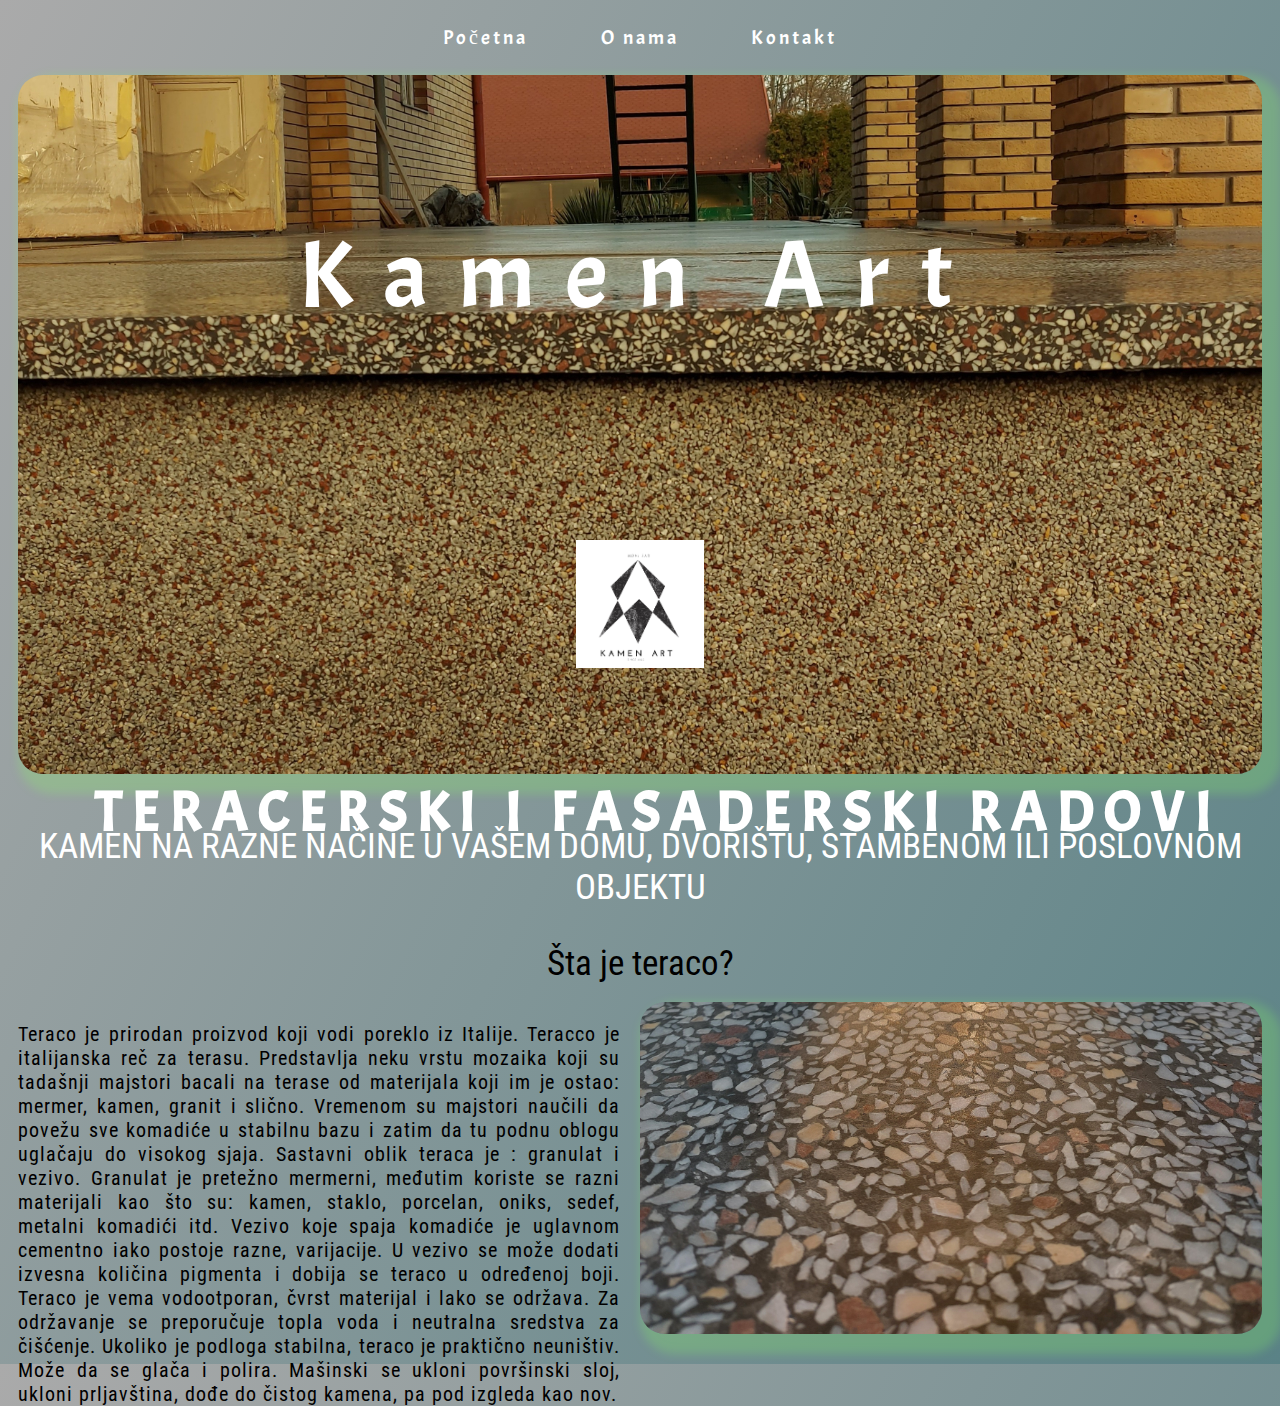
<file: index.html>
<!DOCTYPE html>
<html lang="en">
<head>
    <meta charset="UTF-8">
    <meta http-equiv="X-UA-Compatible" content="IE=edge">
    <meta name="viewport" content="width=device-width, initial-scale=1.0">
    <link rel="stylesheet" href="pocetna.css">
    <title>Pocetna</title>
</head>
<body>        
    
    <nav>
        <ul>
            <li><a href="index.html">Početna</a></li>
            <li><a href="o nama.html">O nama</a></li>
            <li><a href="kontakt.html">Kontakt</a></li>
        </ul>
    </nav>

    <div class="pocetna">
        <img src="slika.jpg">
        <p id="naslov1">Kamen Art</p>
    </div>

    <div class="logo">
        <img src="final jpg.jpg">
    </div>
        <div class="div1">

            <h3>TERACERSKI I FASADERSKI RADOVI
                
            </div><br>

            <div class="div1-1"<p>KAMEN NA RAZNE NAČINE U VAŠEM DOMU, DVORIŠTU,
                     STAMBENOM ILI POSLOVNOM OBJEKTU</p>

            </div>
        <div class="div2">
            <center>Šta je teraco?</center><br>
                <p>Teraco je prirodan proizvod koji vodi poreklo iz Italije. 
                Teracco je italijanska reč za terasu. Predstavlja neku vrstu 
                mozaika koji su tadašnji majstori bacali na terase od materijala
                koji im je ostao: mermer, kamen, granit i slično. Vremenom su 
                majstori naučili da povežu sve komadiće u stabilnu bazu i zatim 
                da tu podnu oblogu uglačaju do visokog sjaja. Sastavni oblik 
                teraca je : granulat i vezivo. Granulat je pretežno mermerni, 
                međutim koriste se razni materijali kao što su: kamen, staklo, 
                porcelan, oniks, sedef, metalni komadići itd.  Vezivo koje 
                spaja komadiće je uglavnom cementno iako postoje razne,
                varijacije. U vezivo se može dodati izvesna količina pigmenta 
                i dobija se teraco u određenoj boji. Teraco je vema vodootporan, 
                čvrst materijal i lako se održava. Za održavanje se preporučuje topla 
                voda i neutralna sredstva za čišćenje. Ukoliko je podloga stabilna,
                teraco je praktično neuništiv. Može da se glača i polira. Mašinski
                se ukloni površinski sloj, ukloni prljavština, dođe do čistog kamena,
                pa pod izgleda kao nov.</p>
        </div>
        <div class="img1">
            <img src="slika2.jpg" alt="">
            </div>

</body>
</html>
</file>
<file: pocetna.css>
*{
    font-family: Arial, Helvetica, sans-serif;
}
.pocetna {
    position: relative;
}
.pocetna #naslov1{
    position: absolute;
    top: 6%;
    text-align:center;
    width: 100%;
    color: #fff;
    font-size: 600%;
    font-family: mojfont;
    letter-spacing: 30px;
    
}
.pocetna img{
    width: 100%;
    height: auto;
    border-radius: 25px;
    box-shadow:10px 10px 10px 10px  rgba(140, 253, 96, 0.233);
    margin-bottom: 30px;
}
.div1 h3 {
position: absolute;
text-align: center;
width: 100%;
top:80%;
color:white;
font-size: 350%;
letter-spacing: 10px;
font-family: mojfont;

}
.div1-1 {
    color: #fff;
    font-family: mojfont1;
    width: 100%;
    text-align: center;
    font-size: 35px;

}
.div2 center{
    font-family:mojfont1;
    font-size: 35px;
}
.div2 p{
    font-family: mojfont1;
    font-size: 20px;
    width: 47%;
    text-align: justify;
    position: absolute;
    letter-spacing: 1px;
}
@font-face{
    font-family:mojfont1;
    src: url(RobotoCondensed-Regular.ttf);
}
.img1 img{
    height: auto;
    width: 50%;
    float: right;
    border-radius: 25px;
    margin-bottom: 30px;
    box-shadow:10px 10px 10px 10px  rgba(140, 253, 96, 0.233);
}

.logo img{
    position: absolute;
    top: 60%;
    left: 45%;
    width: 10%;
}


body{
    background: rgb(170,170,170);
    background: linear-gradient(117deg, rgba(170,170,170,1) 0%, rgba(90,130,134,1) 100%);
    padding: 0px 10px;
}
nav ul{
    list-style: none;
    margin: 2%;
    padding: 0%;
    text-align:center;
}
nav ul li{
    display: inline-block;
    width: 20%;
    letter-spacing: 3px;
}
nav ul li a{
    padding: 3px;
    margin: 5px;
    text-decoration: none;
    font-size: 20px;
    color: rgb(255, 255, 255);
    font-family:mojfont
}
@font-face {
    font-family: mojfont;
    src: url(Acme-Regular.ttf);
}

nav ul li a:hover{

    transition: 0.5s;
    color:black;
}









form h3{
    font-family: mojfont1;
    font-size: 30px;
    text-transform: uppercase;
}
@font-face{
    font-family:mojfont1;
    src: url(RobotoCondensed-Regular.ttf);}

    input[type="text"],input[type="email"] , textarea
    {
        display: block;
        width: 300px;
        height: 40px;
        margin-bottom: 20px;
        border: 1px solid black;
        border-radius: 3px;
        font-family: mojfont1;
        letter-spacing: 2px;        
    } 
    input[type="submit"], [type="reset"]
    {
        width: 150px;
        height: 40px;
        border: 1px black;
        font-family: mojfont1;

    }
    input[type="submit"]:hover
    {
        background-color: green;
        transition: 0.5s;
        color: white;
        font-size: 15px;
    }
     [type="reset"]:hover
     {
        background-color: red;
        transition: 0.5s;
        color: white;
        font-size: 15px;
     }
     input[type="text"]:hover ,input[type="email"]:hover , textarea:hover
     {
         background-color: cyan;
         color: black;
         transition: 0.5s;
         font-size: 15px;
         -webkit-box-shadow: 5px 5px 5px 4px rgba(0, 255, 255, 0.144); 
         box-shadow: 5px 5px 5px 4px rgba(0, 255, 255, 0.158);
     }

     @media screen and(max-width:600px){
        form h3{
            font-family: mojfont1;
            font-size: 30px;
            text-transform: uppercase;
        }

        input [type="text"],input[type="email"] , textarea
    {
        display: block;
        width: 100%;
        height: 40px;
        margin-bottom: 20px;
        border: 2px solid rgb(255, 0, 0);
        border-radius: 3px;
        font-family: mojfont1;
        letter-spacing: 1px;
        
        
    } 

     }





@font-face{
    font-family:mojfont1;
    src: url(RobotoCondensed-Regular.ttf);}

    .onama {

        font-family: mojfont1;
        font-size:20px ;
        width: 38%;
        float: left;
        position: relative;
        margin-left: 100px;
        text-align: justify;
        border: 4px solid cyan;
        padding: 40px;
        -webkit-box-shadow: 5px 5px 5px 4px rgba(0, 255, 255, 0.144); 
        box-shadow: 5px 5px 5px 4px rgba(0, 255, 255, 0.158);
            }
    .onama h2{
        text-align: left;
        margin-bottom: 100px;
        width: 50%;

    
    }

    .onama #p1 , #p2{
        font-size: 20px;
    }  


.slika #m1
{
    width: 25%;
    height: auto;
    margin-left: 50px;
    position: absolute;
    border-radius: 25px;
    box-shadow:10px 10px 10px 10px  rgba(140, 253, 96, 0.233);
    margin-bottom: 30px;
    z-index: 2;
    animation:animacija;
    animation-iteration-count: infinite;
    animation-duration: 5s;
    animation-timing-function: linear;
}
.slika #m2
{
    width: 25%;
    height: auto;
    margin-left: 50px;
    position: absolute;
    border-radius: 25px;
    box-shadow:10px 10px 10px 10px  rgba(140, 253, 96, 0.233);
    margin-bottom: 30px;
    z-index: 1;
    animation:animacija;
}
@keyframes animacija {
from{z-index: 1;}
to{z-index: 2;}
}

@media screen and (max-width:600px){

    .slika #m1,#m2
    {
        display: none;

    }
    .onama {

        font-family: mojfont1;
        font-size:15px ;
        width: 90%;
        float: left;
        margin: 2%;
        text-align: justify;
        border: 2px dashed black;
        padding: 10px;
        -webkit-box-shadow: 5px 5px 5px 4px rgba(0, 255, 255, 0.144); 
        box-shadow: 5px 5px 5px 4px rgba(0, 255, 255, 0.158);
            }
    
    
}

@media screen and (max-width: 600px){

    nav ul li{
        width: 100%;
        display: block;
    }
    
}





body{
    background: rgb(170,170,170);
    background: linear-gradient(117deg, rgba(170,170,170,1) 0%, rgba(90,130,134,1) 100%);
    padding: 0px 10px;
}
nav ul{
    list-style: none;
    margin: 2%;
    padding: 0%;
    text-align:center;
}
nav ul li{
    display: inline-block;
    width: 150px;
    letter-spacing: 3px;
}
nav ul li a{
    padding: 3px;
    margin: 5px;
    text-decoration: none;
    font-size: 20px;
    color: rgb(255, 255, 255);
    font-family:mojfont
}
@font-face {
    font-family: mojfont;
    src: url(Acme-Regular.ttf);
}

nav ul li a:hover{

    transition: 0.5s;
    color:black;
}


@media screen and (max-width: 600px){

    nav ul li{
        width: 100%;
        display: block;
    }
    
}
</file>
